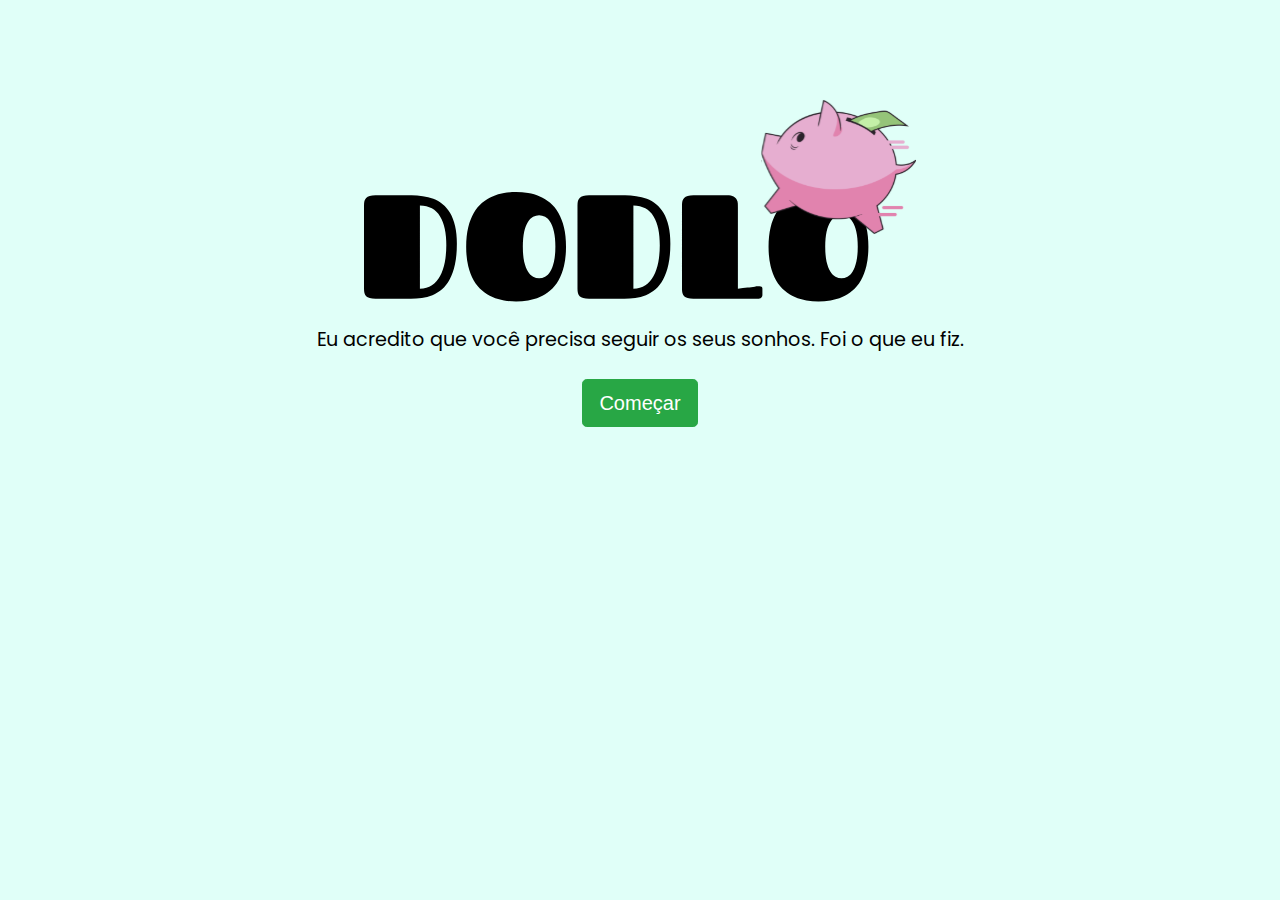
<file: index.html>
<!DOCTYPE html>
<html lang="pt-br">
<head>
    <meta charset="UTF-8">
    <meta http-equiv="X-UA-Compatible" content="IE=edge">
    <meta name="viewport" content="width=device-width, initial-scale=1.0">
    <title>Dodlo</title>
    <link rel="stylesheet" href="style.css">
    <link rel="preconnect" href="https://fonts.googleapis.com">
<link rel="preconnect" href="https://fonts.gstatic.com" crossorigin>
<link href="https://fonts.googleapis.com/css2?family=Poppins:wght@300&display=swap" rel="stylesheet"> 
</head>
<body id="body-index">
   <div class="container">
    <div class="row marcador align-items-center">
        <div class="col mx-auto text-center mt-2">
          <img  class="img-responsive mt-4 img-fluid" src="/img/dodlo.logo2.svg">
          <p class="mt-4">Eu acredito que você precisa seguir os seus sonhos.
            Foi o que eu fiz.</p>
            <button type="button" class="btn btn-success btn-lg my-2"> 
               <a class="a-index"href="./login.html">Começar</a>
            </button>
        </div>
   </div>
</body>
</html>
</file>
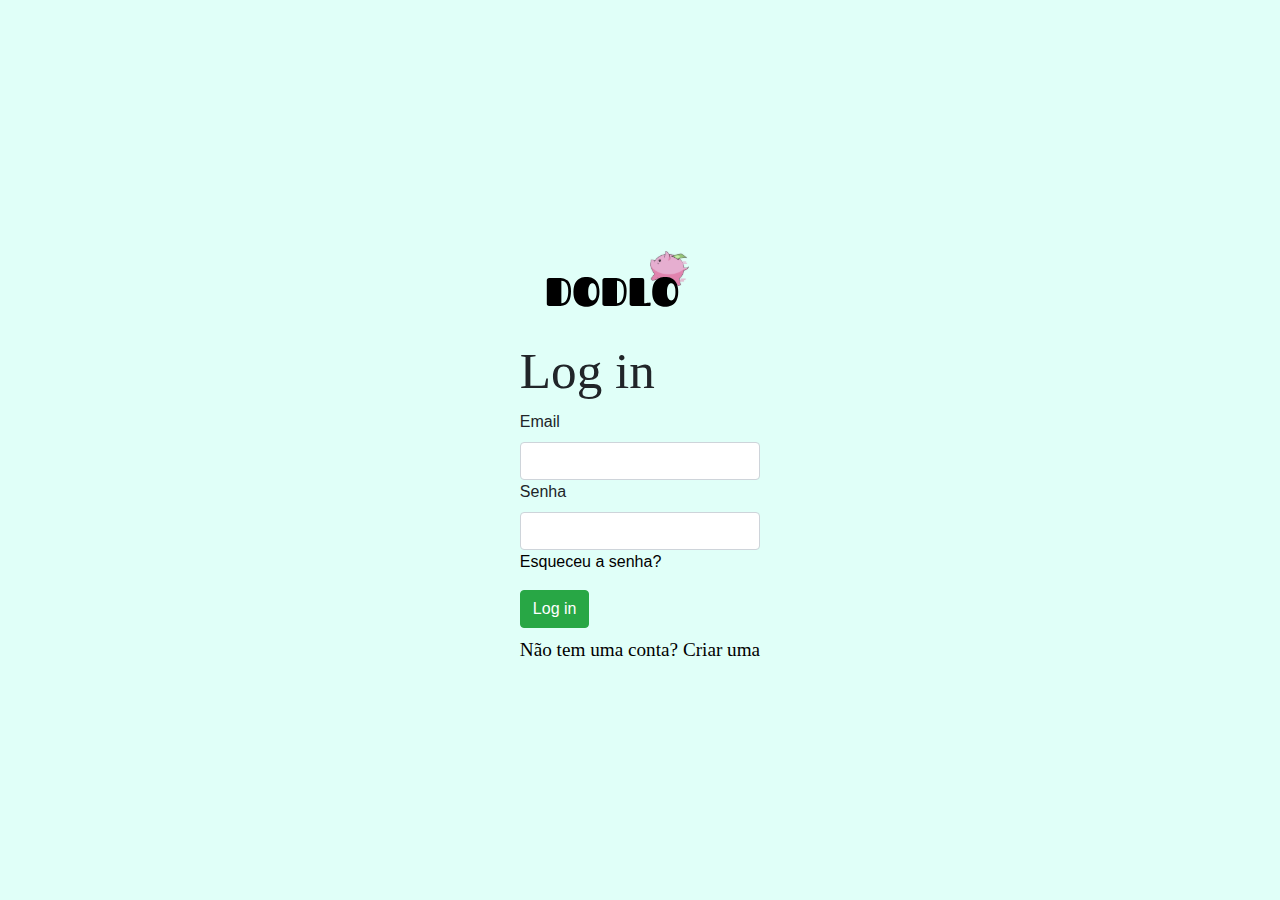
<file: login.html>
<!DOCTYPE html>
<html lang="en">
<head>
    <meta charset="UTF-8">
    <meta http-equiv="X-UA-Compatible" content="IE=edge">
    <meta name="viewport" content="width=device-width, initial-scale=1.0">
    <title>DODLO | LOGIN</title>
    <link rel="stylesheet" href="/style.css">
</head>
<body id="body-login">
    <section class="container">
        <form action="">
            <div class="row marcador align-items-center">
                <div class="col mx-auto text-center mt-2">
                  <img  class="img-responsive mt-4 mb-2 img-fluid" src="/img/dodlologo.svg">
            </div>
        </div>
                  <h3>Log in</h3>
            <div class="mb-3">
                <label for="exampleInputEmail1" class="form-label">Email</label>
                <input type="email" class="form-control" id="exampleInputEmail1">
              <div class="mb-3">
                <label for="exampleInputPassword1" class="form-label">Senha</label>
                <input type="password" class="form-control" id="exampleInputPassword1">
                <a class="mt-1" href="#">Esqueceu a senha?</a>
            </div>
              <button type="submit" class="btn btn-success"><a class="a-home" href="/home.html">Log in</a></button>
              <p class="mt-2">Não tem uma conta? <a href="#">Criar uma</a></p>
            </div>
        </form>
    </section>
   </div>
</body>
</html>
</file>
<file: style.css>
@import './css/bootstrap.css';
@import './css/login.css';
@import './css/home.css';

#body-index,
#body-login
{
    background: #E0FFF8;
}

p
{
    font-family: 'Poppins';
    font-size: 1.2rem;
    color: black;
}

.a-index
{
    text-decoration: none;
    color: white;
}

.a-index:hover
{
    text-decoration: none;
    color: white;
}

section
{
  position: relative;
  display: flex;
  justify-content: center;
  align-items: center;
  min-height: 100vh;
}
</file>
